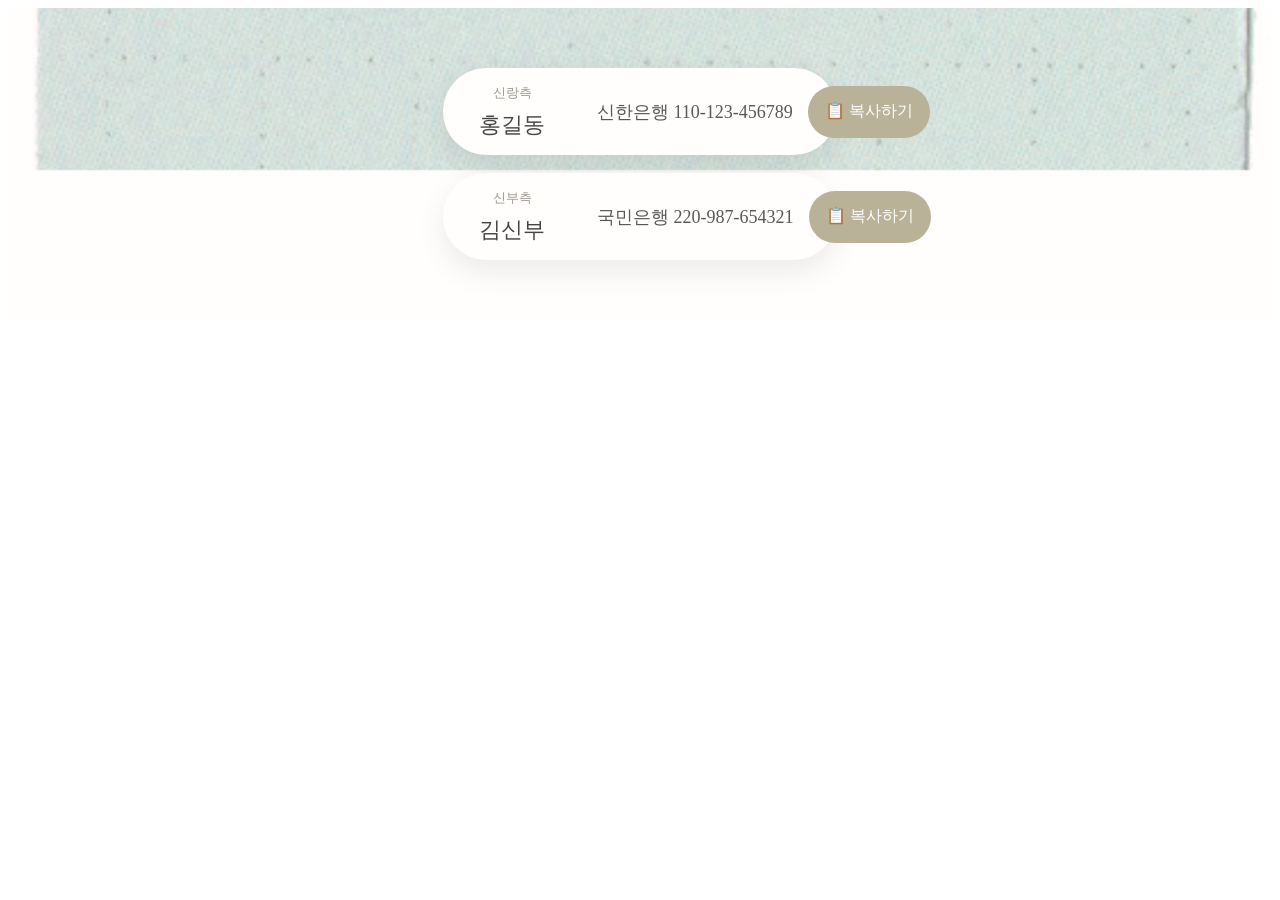
<file: index.html>
<!DOCTYPE html>
<html lang="ko">
<head>
    <meta charset="UTF-8">
    <meta name="viewport" content="width=device-width, initial-scale=1.0">
    <title>weddingday1017</title>

    <link rel="stylesheet" href="./css/style.css">
</head>

<body>

<section class="account-section">
    <div class="account-container">

        <div class="account-card">
            <div class="account-left">
                <span class="label">신랑측</span>
                <strong>홍길동</strong>
            </div>

            <div class="divider"></div>

            <div class="account-right">
                <span class="account-number">신한은행 110-123-456789</span>

                <button class="copy-btn" data-copy="110-123-456789">
                    📋 복사하기
                </button>
            </div>
        </div>

        <div class="account-card">
            <div class="account-left">
                <span class="label">신부측</span>
                <strong>김신부</strong>
            </div>

            <div class="divider"></div>

            <div class="account-right">
                <span class="account-number">국민은행 220-987-654321</span>

                <button class="copy-btn" data-copy="220-987-654321">
                    📋 복사하기
                </button>
            </div>
        </div>

    </div>

    <div id="toast">계좌번호가 복사되었습니다.</div>
</section>

<script src="./js/main.js"></script>

</body>
</html>
</file>
<file: css/style.css>
@font-face {
    font-family: 'GyeonggiBatang';
    src: url('../GyeonggiBatang-Regular.ttf') format('truetype');
}

.account-section{
    width:100%;
    background:#fffefc url("../account_bg.png") center center/cover no-repeat;
    padding:60px 0;
}

.account-container{
    width:100%;
    max-width:430px;
    margin:0 auto;
    display:flex;
    flex-direction:column;
    gap:18px;
    padding:0 18px;
    box-sizing:border-box;
}

.account-card{

    background:#fffefc;

    border-radius:50px;

    min-height:87px;

    display:flex;

    align-items:center;

    padding:0 28px;

    box-shadow:
    0 12px 30px rgba(0,0,0,.08);

}

.account-left{

    width:82px;

    flex-shrink:0;

    text-align:center;

}

.account-left .label{

    display:block;

    font-size:13px;

    color:#9d988e;

    margin-bottom:8px;

    font-family:'GyeonggiBatang';

    white-space:nowrap;

}

.account-left strong{

    display:block;

    font-size:22px;

    font-weight:400;

    color:#454545;

    font-family:'GyeonggiBatang';

    white-space:nowrap;

}

.divider{

    width:1px;

    height:48px;

    background:#e4e1db;

    margin:0 22px;

}

.account-right{

    flex:1;

    display:flex;

    justify-content:space-between;

    align-items:center;

    gap:15px;

}

.account-number{

    font-size:18px;

    color:#575757;

    font-family:'GyeonggiBatang';

    white-space:nowrap;

}

.copy-btn{

    width:122px;

    height:52px;

    border:none;

    border-radius:999px;

    background:#b9b198;

    color:#fff;

    font-size:16px;

    font-family:'GyeonggiBatang';

    cursor:pointer;

    transition:.25s;

    flex-shrink:0;

}

.copy-btn:hover{

    background:#a79f86;

}

#toast{

    position:fixed;

    left:50%;

    bottom:35px;

    transform:translateX(-50%);

    background:#333;

    color:#fff;

    padding:12px 22px;

    border-radius:30px;

    opacity:0;

    transition:.3s;

    pointer-events:none;

    z-index:9999;

}

#toast.show{

    opacity:1;

}
</file>
